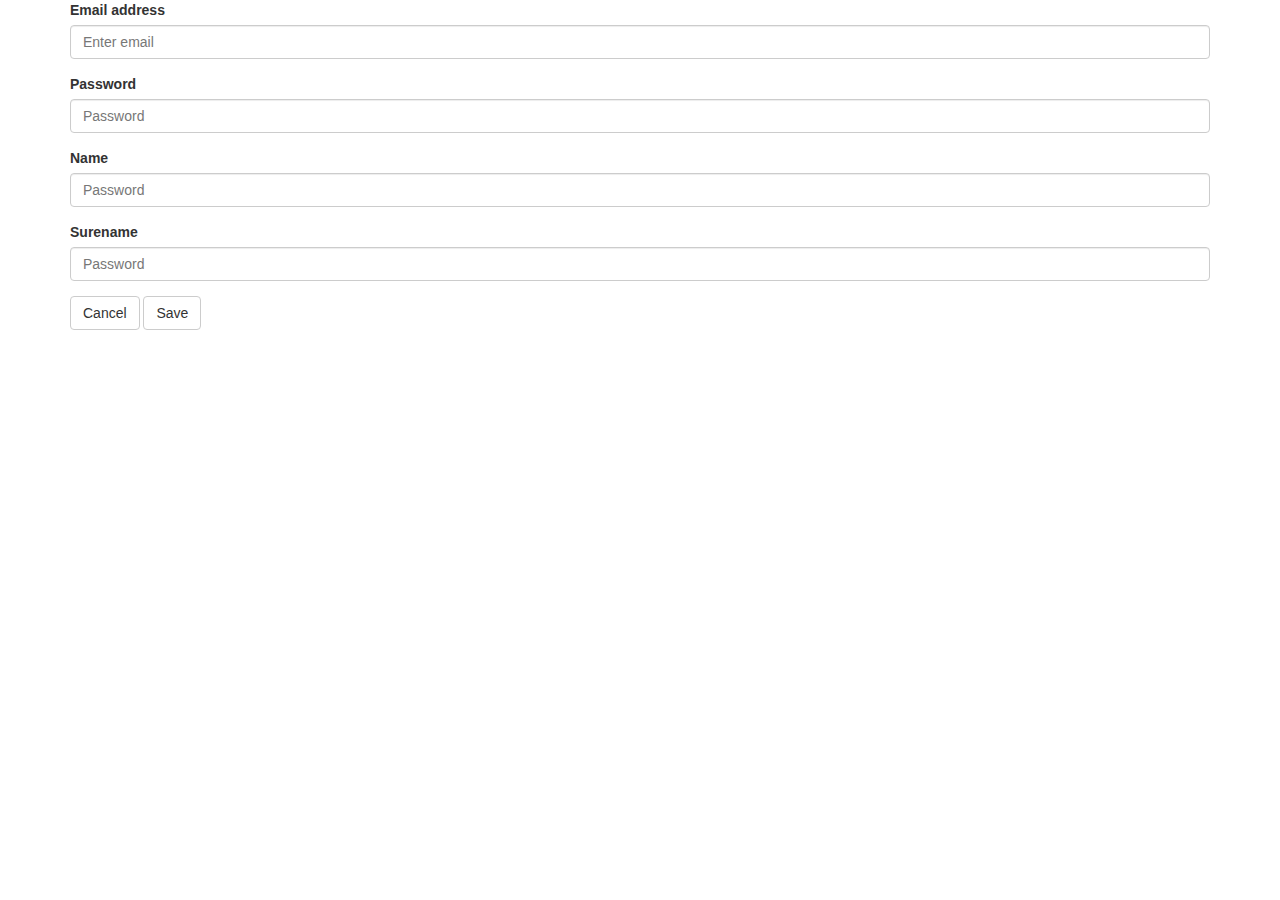
<file: registro.html>
<!DOCTYPE html>
<html lang="en">
  <head>
    <meta charset="utf-8">
    <meta http-equiv="X-UA-Compatible" content="IE=edge">
    <meta name="viewport" content="width=device-width, initial-scale=1">
    <title>Bootstrap 101 Template</title>

    <!-- Bootstrap -->
    <link href="css/bootstrap.min.css" rel="stylesheet">

    <!-- HTML5 Shim and Respond.js IE8 support of HTML5 elements and media queries -->
    <!-- WARNING: Respond.js doesn't work if you view the page via file:// -->
    <!--[if lt IE 9]>
      <script src="https://oss.maxcdn.com/html5shiv/3.7.2/html5shiv.min.js"></script>
      <script src="https://oss.maxcdn.com/respond/1.4.2/respond.min.js"></script>
    <![endif]-->
  </head>
  <body>
    <!-- jQuery (necessary for Bootstrap's JavaScript plugins) -->
    <script src="https://ajax.googleapis.com/ajax/libs/jquery/1.11.1/jquery.min.js"></script>
    <!-- Include all compiled plugins (below), or include individual files as needed -->
    <script src="js/bootstrap.min.js"></script>


  <div class="container">

    <form role="form" name="registro" id="registro" method="POST">
      <div class="form-group">
        <label for="email">Email address</label>
        <input type="text" class="form-control" id="email" placeholder="Enter email">
      </div>
      <div class="form-group">
        <label for="password">Password</label>
        <input type="password" class="form-control" id="password" placeholder="Password">
      </div>
      <div class="form-group">
        <label for="name">Name</label>
        <input type="password" class="form-control" id="name" placeholder="Password">

      </div>
      <div class="form-group">
        <label for="surename">Surename</label>
        <input type="password" class="form-control" id="surename" placeholder="Password">

      </div>

      <button type="button" class="btn btn-default">Cancel</button>
      <button type="button" id="submit" class="btn btn-default">Save</button>
    </form>

	</div>

    <script>
       $(document).ready(function(){
        //la funcion se ejecuta al hacer click en el boton de save
        $("#submit").click(function(){
          //se crea una variable de tipo array
          jsonObj = [];
          //se recorren todos los objetos del formulario
          $("#registro").find(':input').each(function() {
            //se guarda en una variable el objeto del formulario
           var elemento= this;
            //si el elemento no es un boton se captura para enviar al array
          if(elemento.type != 'button'){
           //se crea una variable de tipo array
            item = {}
            //se agrega una llave y un valor al array item['nombre del campo'] = 'valor'
            item [elemento.id] = elemento.value;
            //se inserta el elemento con su valor en el arreglo json
            jsonObj.push(item);
          }
          });
          //se imprime el objeto en la consola
          console.log(jsonObj);
        });
       });
  </script>

  </body>
</html>
</file>
